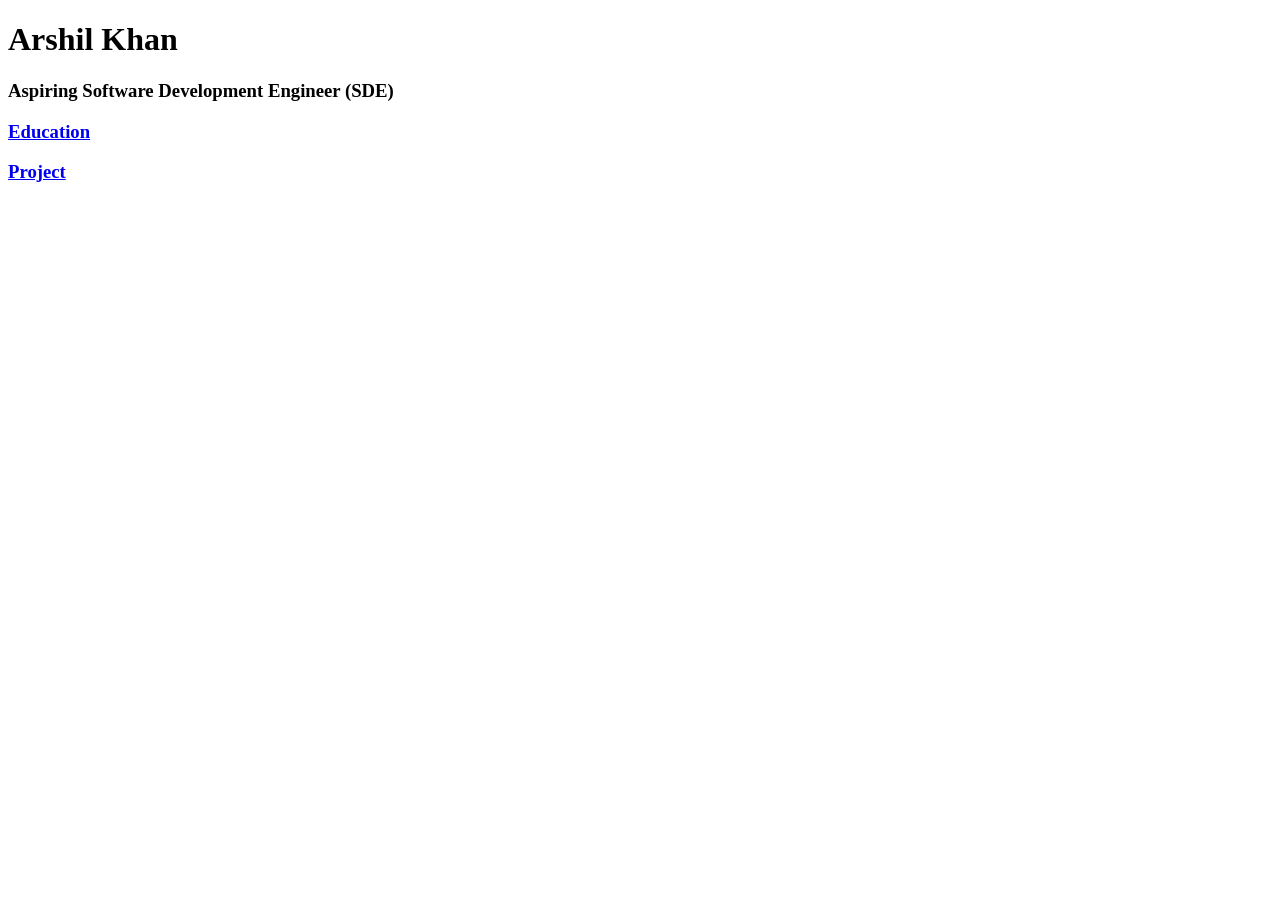
<file: Portfolio/index.html>
<!DOCTYPE html>
<html lang="en">
<head>
    <meta charset="UTF-8">
    <meta name="viewport" content="width=device-width, initial-scale=1.0">
    <title>Arshil Khan</title>
</head>
<body>
    <div>
        <h1>Arshil Khan</h1>
        <p><h3>Aspiring Software Development Engineer (SDE)</h3></p>
    </div>
    <h3><a href="http:/Portfolio/education.html"> Education </a></h3>
    <h3><a href="http:/Portfolio/Projects.html"> Project </a></h3>
</body>
</html>
</file>
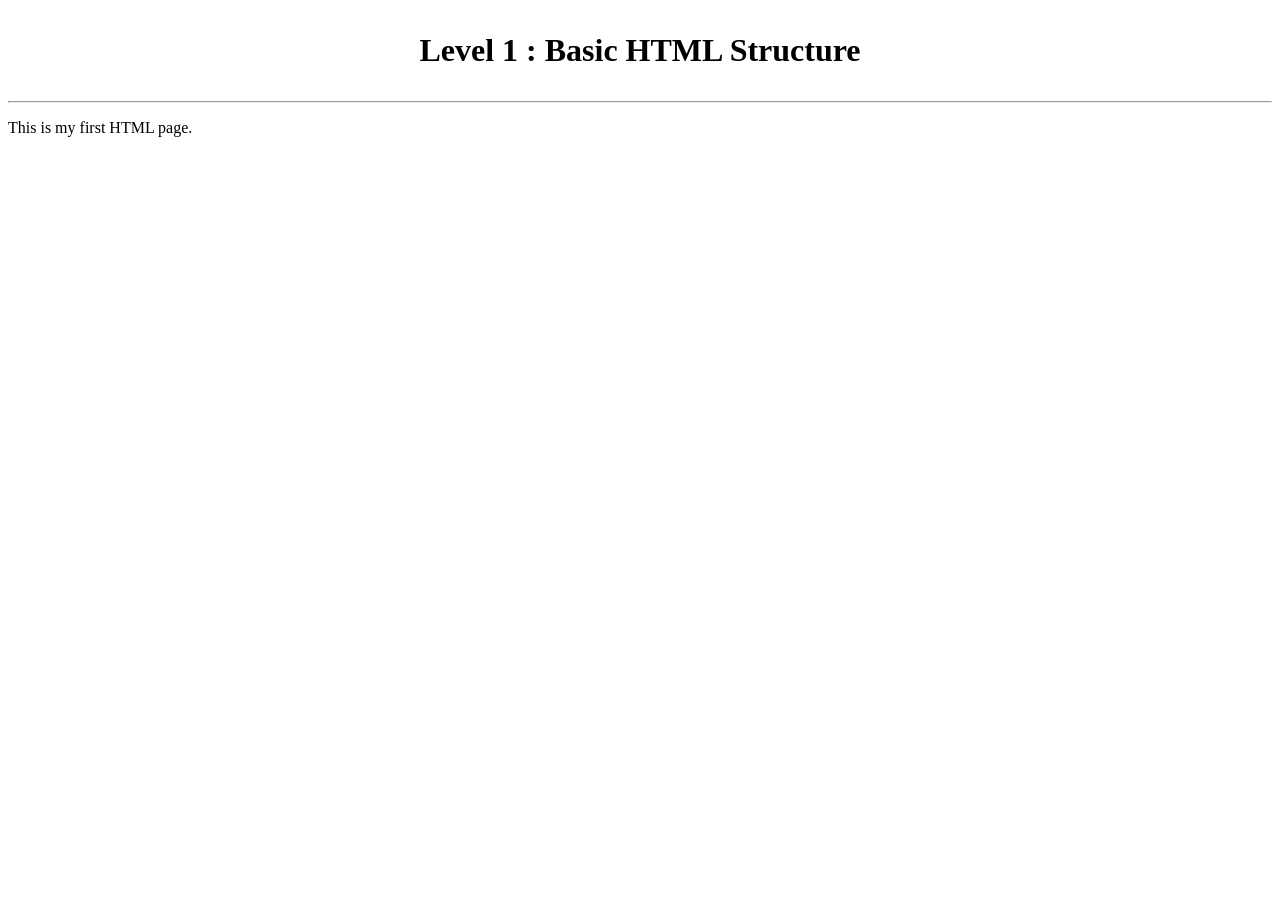
<file: html/level1.html>
<!DOCTYPE html>
<html lang="en">
    <!-- Important information that not displayed on web-page are written in head tag -->
<head>
    <meta charset="UTF-8">
    <meta name="viewport" content="width=device-width, initial-scale=1.0">

    <title>Level 1</title>
</head>

<body>
    <!-- contains all data rendered by the browser that is shown on web-page-->


    <h1><p align="center"><b>Level 1 : Basic HTML Structure</b></p></h1>
    <hr>
    <p>
        This is my first HTML page.
    </p> 
    <br>
</body>
</html>
</file>
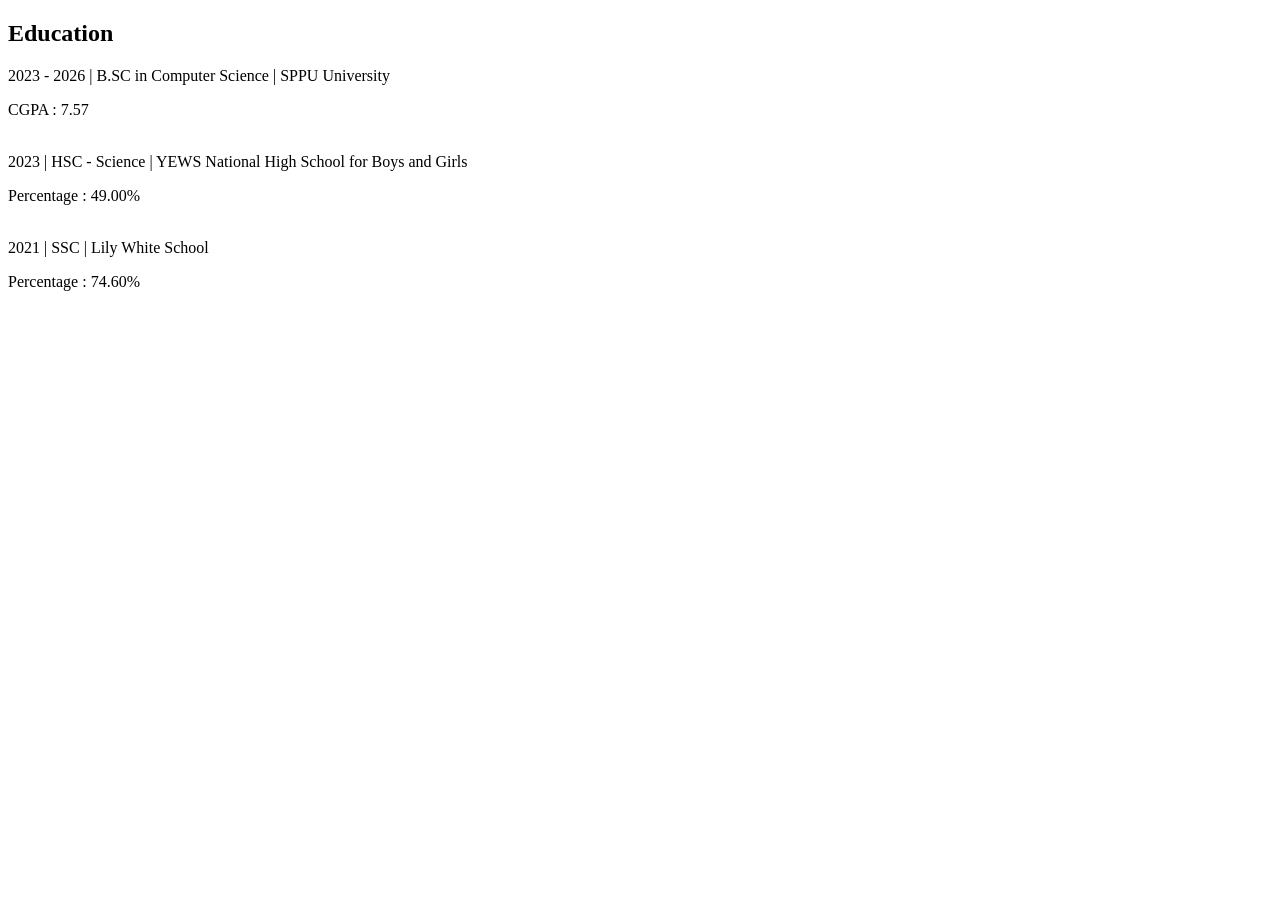
<file: Portfolio/education.html>
<!DOCTYPE html>
<html lang="en">
<head>
    <meta charset="UTF-8">
    <meta name="viewport" content="width=device-width, initial-scale=1.0">
    <title>Arshil Education</title>
</head>
<body>
    <h2>Education</h2>
    <div>
        <P>2023 - 2026 | B.SC in Computer Science | SPPU University </P>
        CGPA : 7.57
    </div>
<br>
    <div>
        <p> 2023 | HSC - Science | YEWS National High School for Boys and Girls</p>
        Percentage : 49.00%
    </div>
<br>
    <div>
        <p> 2021 | SSC | Lily White School</p>
        Percentage : 74.60%
    </div>
<br>
</body>
</html>
</file>
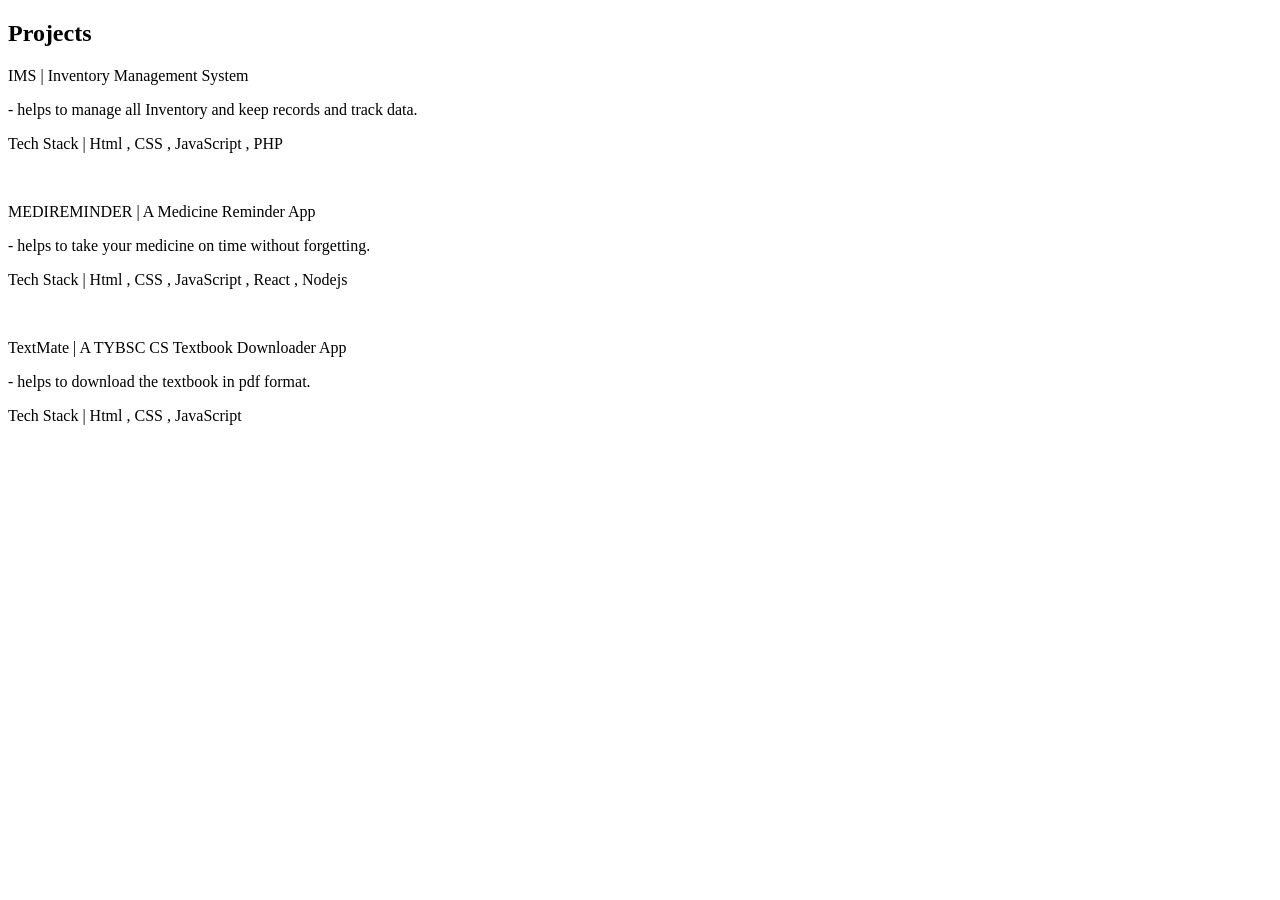
<file: Portfolio/Projects.html>
<!DOCTYPE html>
<html lang="en">
<head>
    <meta charset="UTF-8">
    <meta name="viewport" content="width=device-width, initial-scale=1.0">
    <title>Arshil Projects</title>
</head>
<body>
    <h2> Projects </h2>
    <div>
        <p>IMS | Inventory Management System</p>
        <p>- helps to manage all Inventory and keep records and track data. </p>
        <p>Tech Stack | Html , CSS , JavaScript , PHP</p>
    </div>
<br>
<div>
        <p>MEDIREMINDER | A Medicine Reminder App</p>
        <p>- helps to take your medicine on time without forgetting. </p>
        <p>Tech Stack | Html , CSS , JavaScript , React , Nodejs </p>
    </div>
<br>
    <div>
        <p>TextMate | A TYBSC CS Textbook Downloader App</p>
        <p>- helps to download the textbook in pdf format. </p>
        <p>Tech Stack | Html , CSS , JavaScript </p>
    </div>
</body>
</html>
</file>
